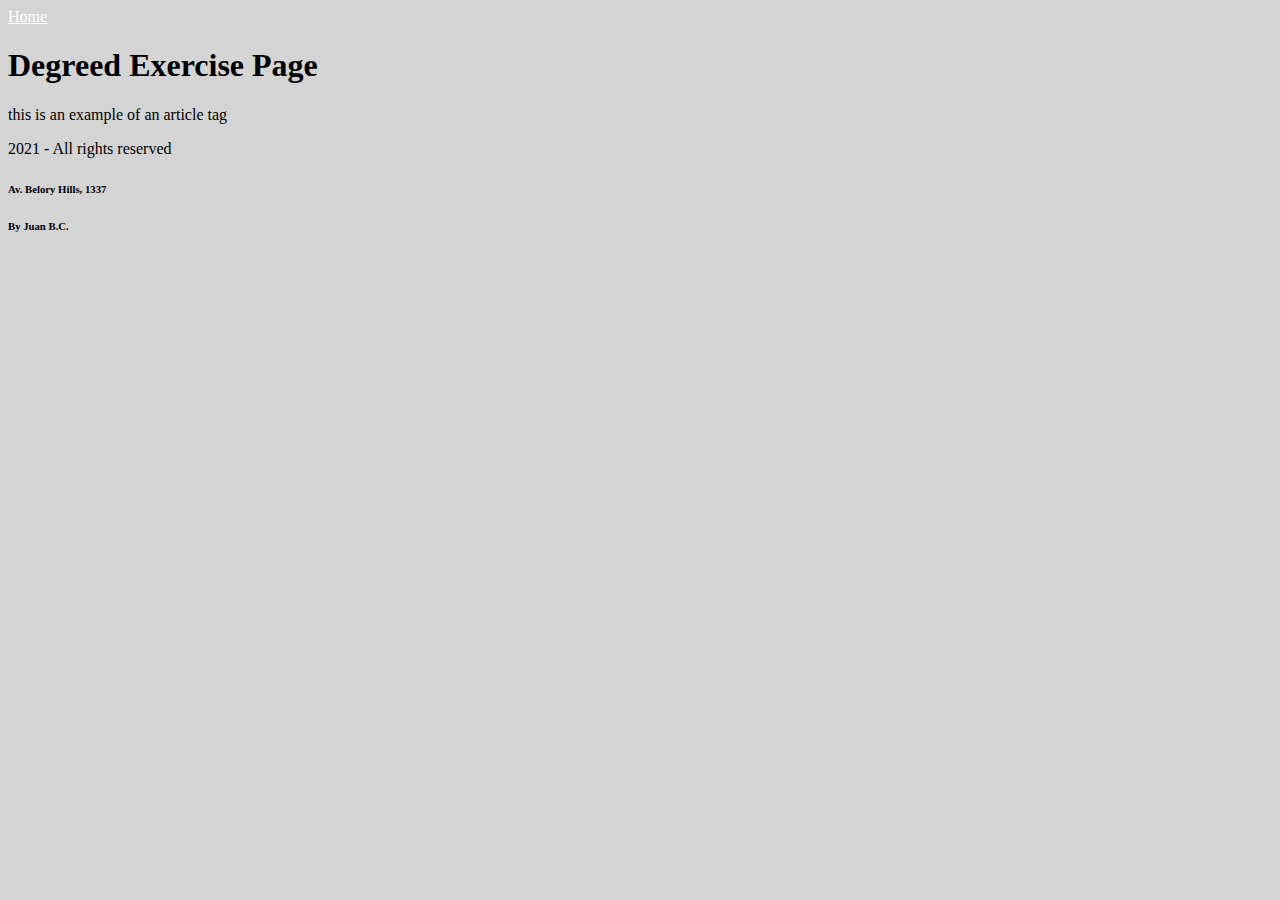
<file: index.html>
<html>
  <head>
    <meta charset="UTF-8" />
    <link rel="stylesheet" type="text/css" href="/styles.css" />
    <link
      href="https://cdn.jsdelivr.net/npm/bootstrap@5.0.2/dist/css/bootstrap.min.css"
      rel="stylesheet"
      integrity="sha384-EVSTQN3/azprG1Anm3QDgpJLIm9Nao0Yz1ztcQTwFspd3yD65VohhpuuCOmLASjC"
      crossorigin="anonymous"
    />
  </head>
  <nav class="nav navbar-dark bg-dark px-3 mb-3">
    <container>
      <a class="navbar-brand" href="#"> </a>
    </container>

    <a class="nav-link active" aria-current="page" href="#">Home</a>
  </nav>

  <body class="d-flex flex-column h-100">
    <h1>Degreed Exercise Page</h1>
    <div class="main-section">
      <article class="articles">
        <p>this is an example of an article tag</p>
      </article>
      <article class="articles"></article>
    </div>
    <footer class="footer mt-auto py-3 bg-light">
      <div class="container">
        <span>2021 - All rights reserved</span>
        <h6 class="text-muted">Av. Belory Hills, 1337</h6>
        <h6 class="text-muted">By Juan B.C.</h6>
      </div>
    </footer>
  </body>
  <script src="script.js"></script>
  <script
    src="https://cdn.jsdelivr.net/npm/bootstrap@5.0.2/dist/js/bootstrap.bundle.min.js"
    integrity="sha384-MrcW6ZMFYlzcLA8Nl+NtUVF0sA7MsXsP1UyJoMp4YLEuNSfAP+JcXn/tWtIaxVXM"
    crossorigin="anonymous"
  ></script>
</html>
</file>
<file: styles.css>
body {
  background: #c9c9c9c9;
}
.nav-link {
  color: #ffffff;
}
.nav-link:hover {
  color: #ffd000;
}
.nav-link:active {
  color: #ffd000;
}

form {
  /* Center the form on the page */
  margin: 0 auto;
  width: 500px;
  /* Form outline */
  padding: 1em;
  border: 1px solid #ccc;
  border-radius: 1em;
}

ul {
  list-style: none;
  padding: 0;
  margin: 0;
}

form li + li {
  margin-top: 1em;
}

label {
  /* Uniform size & alignment */
  display: inline-block;
  width: 90px;
  text-align: right;
}

input,
textarea {
  /* To make sure that all text fields have the same font settings
     By default, textareas have a monospace font */
  font: 1em sans-serif;

  /* Uniform text field size */
  width: 300px;
  box-sizing: border-box;

  /* Match form field borders */
  border: 1px solid #999;
}

input:focus,
textarea:focus {
  /* Additional highlight for focused elements */
  border-color: #000;
}

textarea {
  /* Align multiline text fields with their labels */
  vertical-align: top;

  /* Provide space to type some text */
  height: 5em;
}

.button {
  /* Align buttons with the text fields */
  padding-left: 90px; /* same size as the label elements */
}

button {
  /* This extra margin represent roughly the same space as the space
     between the labels and their text fields */
  margin-left: 0.5em;
}
</file>
